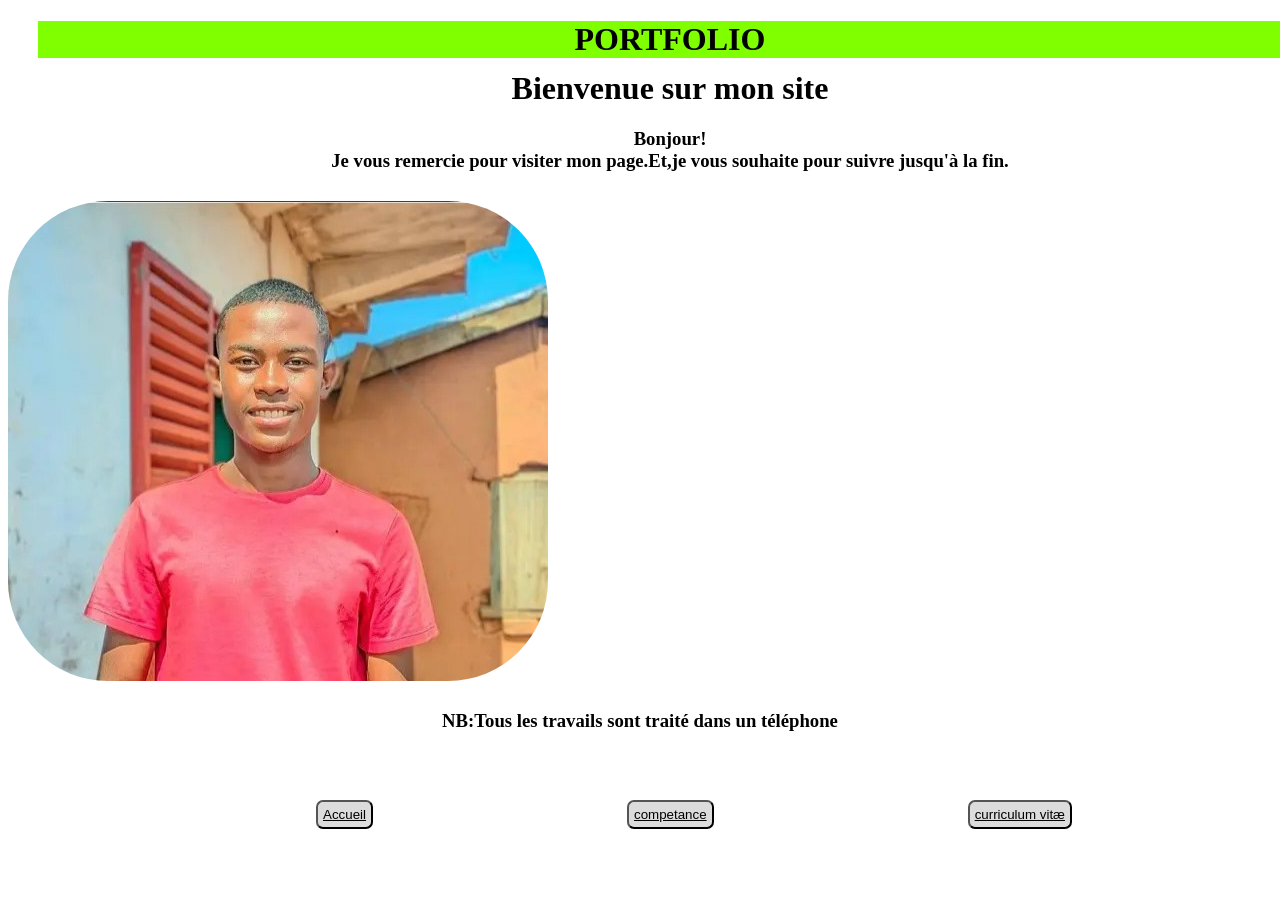
<file: index.html>
<!DOCTYPE html>

<html>
<head>
  <meta http-equiv="CONTENT-TYPE" content="text/html; charset=UTF-8">
  <title>projet 4</title>
  <link rel="stylesheet" href="you.css">
</head>
<body>
  <div class="titre">
  <h1>
   PORTFOLIO
  </h1>
  </div>
  <div class="int">
    <h1>Bienvenue sur mon site</h1>
    <h3>Bonjour!<br>Je vous remercie pour visiter mon page.Et,je vous souhaite pour suivre jusqu'à la fin.</h3>
  </div>
  <div class="photo">
    <img src="my.jpg" alt="rond">
  </div>
  <div class="NB">
    <h3>NB:Tous les travails sont traité dans un téléphone</h3>
  </div>
  <div class="lien">
    <button><a href="index.html">Accueil</a></button>
    <button><a href="competence.html">competance</a></button>
    <button><a href="finoana.html">curriculum vitæ</a></button>
  </div>
</body>
</html>
</file>
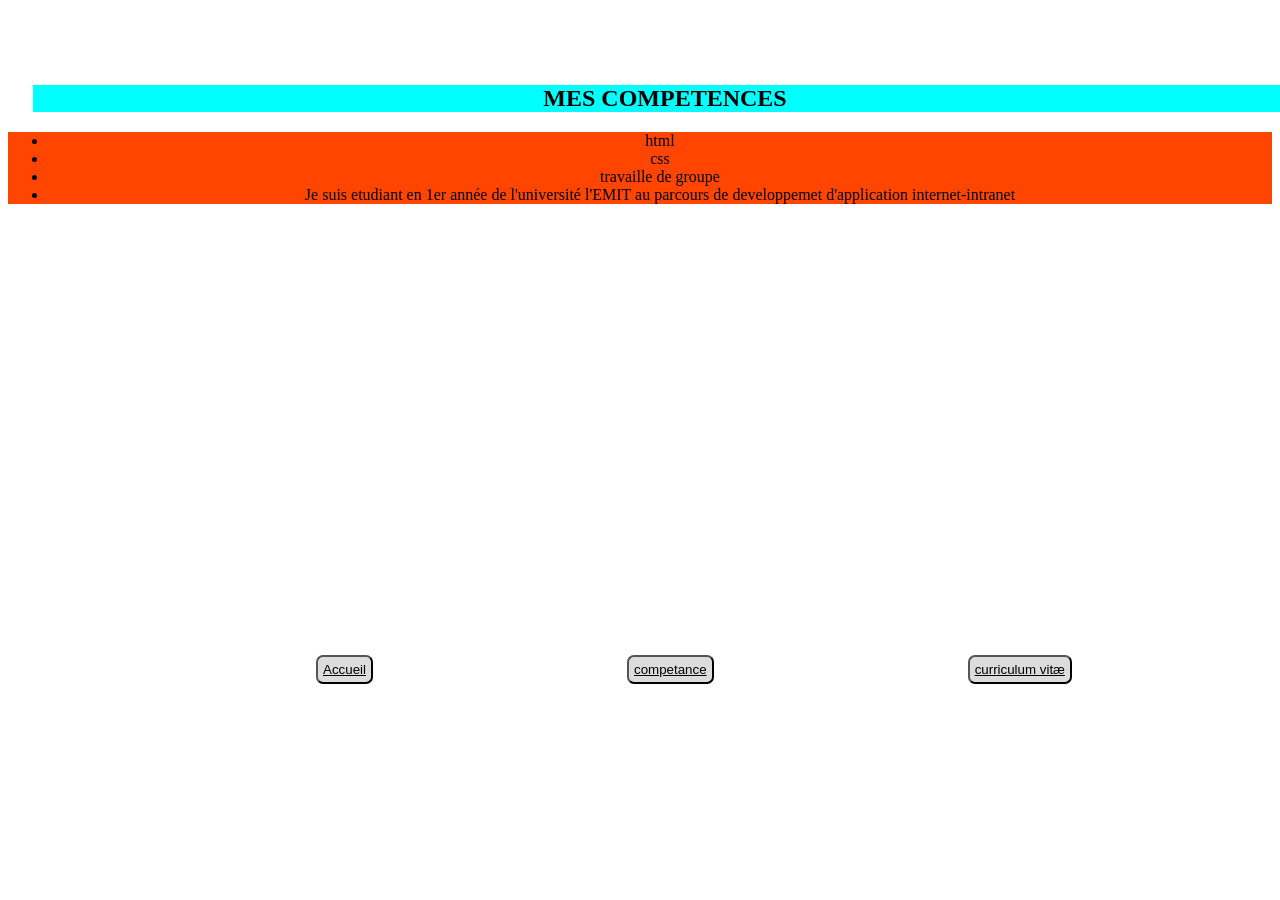
<file: competence.html>
<!DOCTYPE html>

<html>
<head>
  <meta http-equiv="CONTENT-TYPE" content="text/html; charset=UTF-8">
  <title>Mes compétences</title>
  <link rel="stylesheet" href="styl.css"
</head>
<body>
  <div class="titre">
  <h2>
    MES COMPETENCES
  </h2>
  </div>
  <div class="mes_comp">
    <ul>
      <li>html</li>
      <li>css</li>
      <li>travaille de groupe</li>
      <li>Je suis etudiant en 1er année de l'université l'EMIT au parcours de developpemet d'application internet-intranet </li>
    </ul>
  </div>
  <div class="lien">
    <button><a href="index.html">Accueil</a></button>
    <button><a href="competence.html">competance</a></button>
    <button><a href="finoana.html">curriculum vitæ</a></button>
  </div>
</body>
</html>
</file>
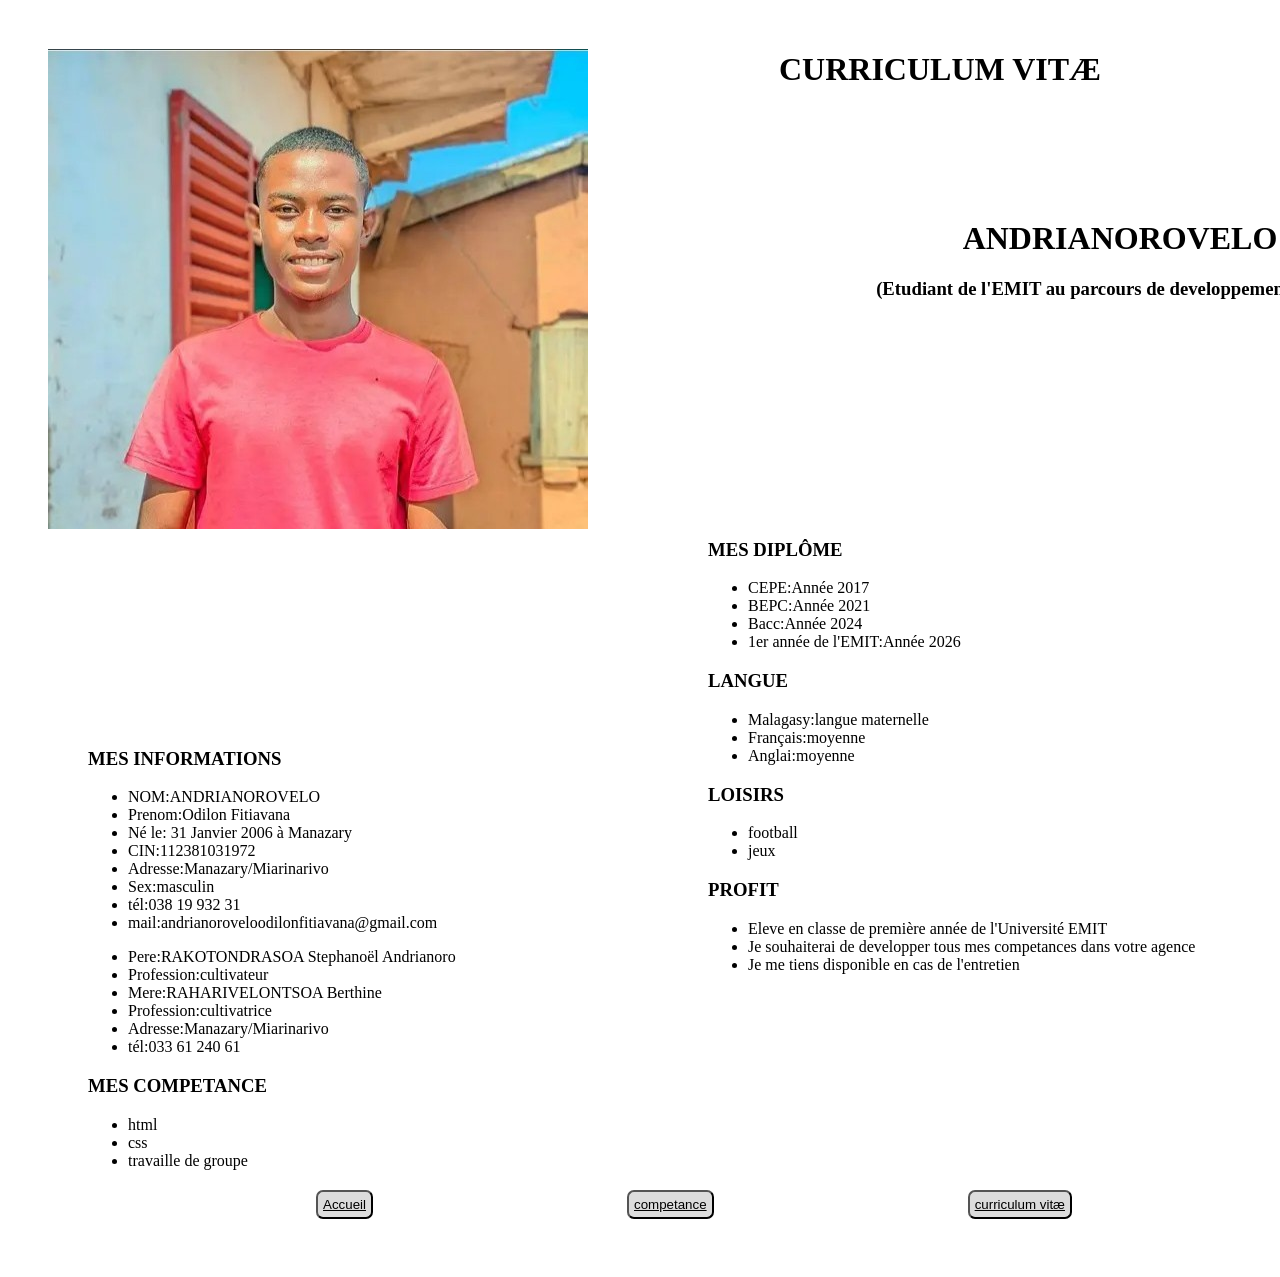
<file: finoana.html>
<!DOCTYPE html>

<html>
<head>
  <meta http-equiv="CONTENT-TYPE" content="text/html; charset=UTF-8">
  <title>projet3</title>
  <link rel="stylesheet" href="heri.css">
</head>
<body>
  <div class="titre">
    <h1>CURRICULUM VITÆ</h1>
  </div>
  <div class="name">
    <h1>ANDRIANOROVELO Odilon Fitiavana<br><h3>(Etudiant de l'EMIT au parcours de developpement d'application internet_intranet(DA2I))</h3></h1>
  </div>
  <div class="photo">
    <img src="my.jpg" alt="rond">
  </div>
  <div class="p1">
  <div class="mes_inf">
    <h3>MES INFORMATIONS</h3>
    <section class="section1">
      <ul>
        <li>NOM:ANDRIANOROVELO</li>
        <li>Prenom:Odilon Fitiavana</li>
        <li>Né le: 31 Janvier 2006 à Manazary</li>
        <li>CIN:112381031972</li>
        <li>Adresse:Manazary/Miarinarivo</li>
        <li>Sex:masculin</li>
        <li>tél:038 19 932 31</li>
        <li>mail:andrianoroveloodilonfitiavana@gmail.com</li>
      </ul>
    </section>
    <section class="section2">
      <ul>
        <li>Pere:RAKOTONDRASOA Stephanoël Andrianoro</li>
        <li>Profession:cultivateur</li>
        <li>Mere:RAHARIVELONTSOA Berthine</li>
        <li>Profession:cultivatrice</li>
        <li>Adresse:Manazary/Miarinarivo</li>
        <li>tél:033 61 240 61</li>
      </ul>
    </section>
  </div>
  <div class="mes_comp">
    <h3>MES COMPETANCE</h3>
    <section class="section3">
      <ul>
        <li>html</li>
        <li>css</li>
        <li>travaille de groupe</li>
      </ul>
    </section>
  </div>
  </div>
  <section class="p2">
  <div class="diplôm">
    <h3>MES DIPLÔME </h3>
    <ul>
      <li>CEPE:Année 2017</li>
      <li>BEPC:Année 2021</li>
      <li>Bacc:Année 2024</li>
      <li>1er année de l'EMIT:Année 2026</li>
    </ul>
  </div>
  <div class="langue">
    <h3>LANGUE</h3>
    <ul>
      <li>Malagasy:langue maternelle</li>
      <li>Français:moyenne</li>
      <li>Anglai:moyenne</li>
    </ul>
  </div>
  <div class="loisir">
    <h3>LOISIRS</h3>
    <ul>
      <li>football</li>
      <li>jeux</li>
    </ul>
  </div>
  <div class="prof">
    <h3>PROFIT</h3>
    <ul>
      <li>Eleve en classe de première année de l'Université EMIT</li>
      <li>Je souhaiterai de developper tous mes competances dans votre agence</li>
      <li>Je me tiens disponible en cas de l'entretien</li>
    </ul>
  </div>
  </section>
  <div class="lien">
    <button><a href="index.html">Accueil</a></button>
    <button><a href="competence.html">competance</a></button>
    <button><a href="finoana.html">curriculum vitæ</a></button>
  </div>
</body>
</html>
</file>
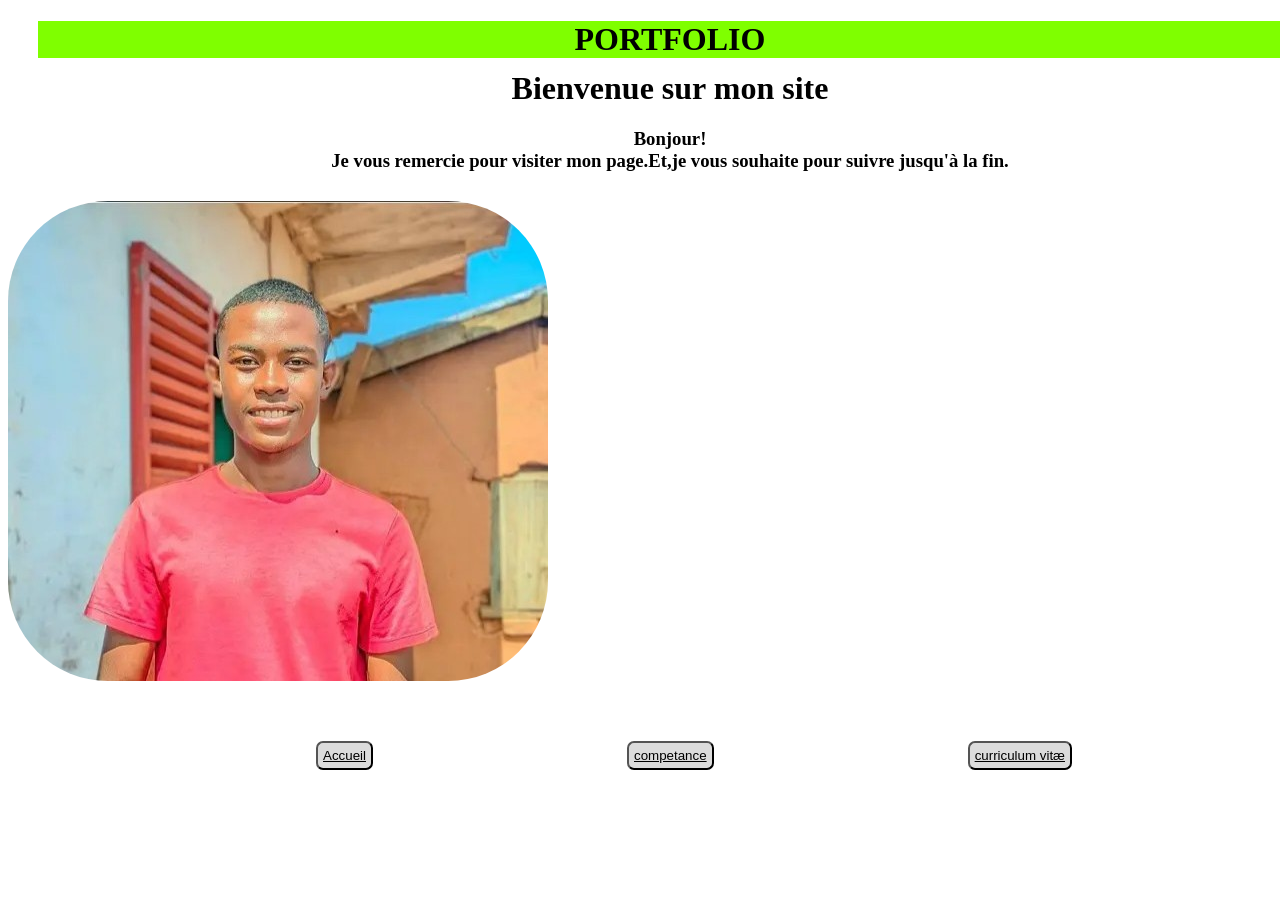
<file: index..html>
<!DOCTYPE html>

<html>
<head>
  <meta http-equiv="CONTENT-TYPE" content="text/html; charset=UTF-8">
  <title>projet 4</title>
  <link rel="stylesheet" href="you.css">
</head>
<body>
  <div class="titre">
  <h1>
   PORTFOLIO
  </h1>
  </div>
  <div class="int">
    <h1>Bienvenue sur mon site</h1>
    <h3>Bonjour!<br>Je vous remercie pour visiter mon page.Et,je vous souhaite pour suivre jusqu'à la fin.</h3>
  </div>
  <div class="photo">
    <img src="my.jpg" alt="rond">
  </div>
  <div class="lien">
    <button><a href="my.html">Accueil</a></button>
    <button><a href="competence.html">competance</a></button>
    <button><a href="finoana.html">curriculum vitæ</a></button>
  </div>
</body>
</html>
</file>
<file: you.css>
.titre{
  position: relative;
  text-align: center;
  left: 30px;
  background: chartreuse;
}
.lien{
  position: relative;
  top: 500px;
  display: flex;
  flex-direction: none;
  justify-content: space-evenly;
  text-align: center;
  left: 54px;
  justify-items: center;
}
button{
  padding: 5px;
  color: black;
  background: gainsboro;
  border-radius: 7px;
}
button a{
  color: black
}
button a:hover{
  transition: 0.1s;
  color: green;
  transform: scale(1.1);
}
.photo{
  position: relative;
  width:30px;
  height: 40px;
}
img{
  border-radius: 100px;
}

.int{
  position: relative;
  left: 30px;
  bottom: 10px;
  text-align: center;
}
.NB{
  position: relative;
  text-align: center;
  top: 450px;
  }
</file>
<file: styl.css>
.titre{
  position: relative;
  text-align: center;
  left: 25px;
  top: 65px;
  background: cyan;
}
.mes_comp{
  position: relative;
  text-align: center;
  top: 65px;
  background: orangered;
}
.lien{
  position: relative;
  top: 500px;
  display: flex;
  flex-direction: none;
  justify-content: space-evenly;
  text-align: center;
  left: 54px;
  justify-items: center;
}
button{
  padding: 5px;
  color: black;
  background: gainsboro;
  border-radius: 7px;
}
button a{
  color: black
}
button a:hover{
  transition: 0.1s;
  color: green;
  transform: scale(1.1);
}
</file>
<file: heri.css>
.titre{
  position: relative;
  text-align: center;
  left: 300px;
  top: 30px;
}
.p2{
  position: relative;
  text-align: left;
  left: 700px;
  margin-right: 100px;
  bottom: 250px;
}
.p1{
  position: relative;
  text-align: left;
  top: 400px;
  margin-left: 80px;
}
.name{
  position: relative;
  text-align: center;
  left: 600px;
  top: 140px;
}
.photo{
  position: relative;
  border-radius: 20%;
  height: 150px;
  width: 100px;
  bottom: 130px;
  left: 40px;
}
.lien{
  position: relative;
  bottom: 50px;
  display: flex;
  flex-direction: none;
  justify-content: space-evenly;
  text-align: center;
  left: 54px;
  justify-items: center;
}
button{
  padding: 5px;
  color: black;
  background: gainsboro;
  border-radius: 7px;
}
button a{
  color: black
}
button a:hover{
  transition: 0.1s;
  color: green;
  transform: scale(1.1);
}
</file>
